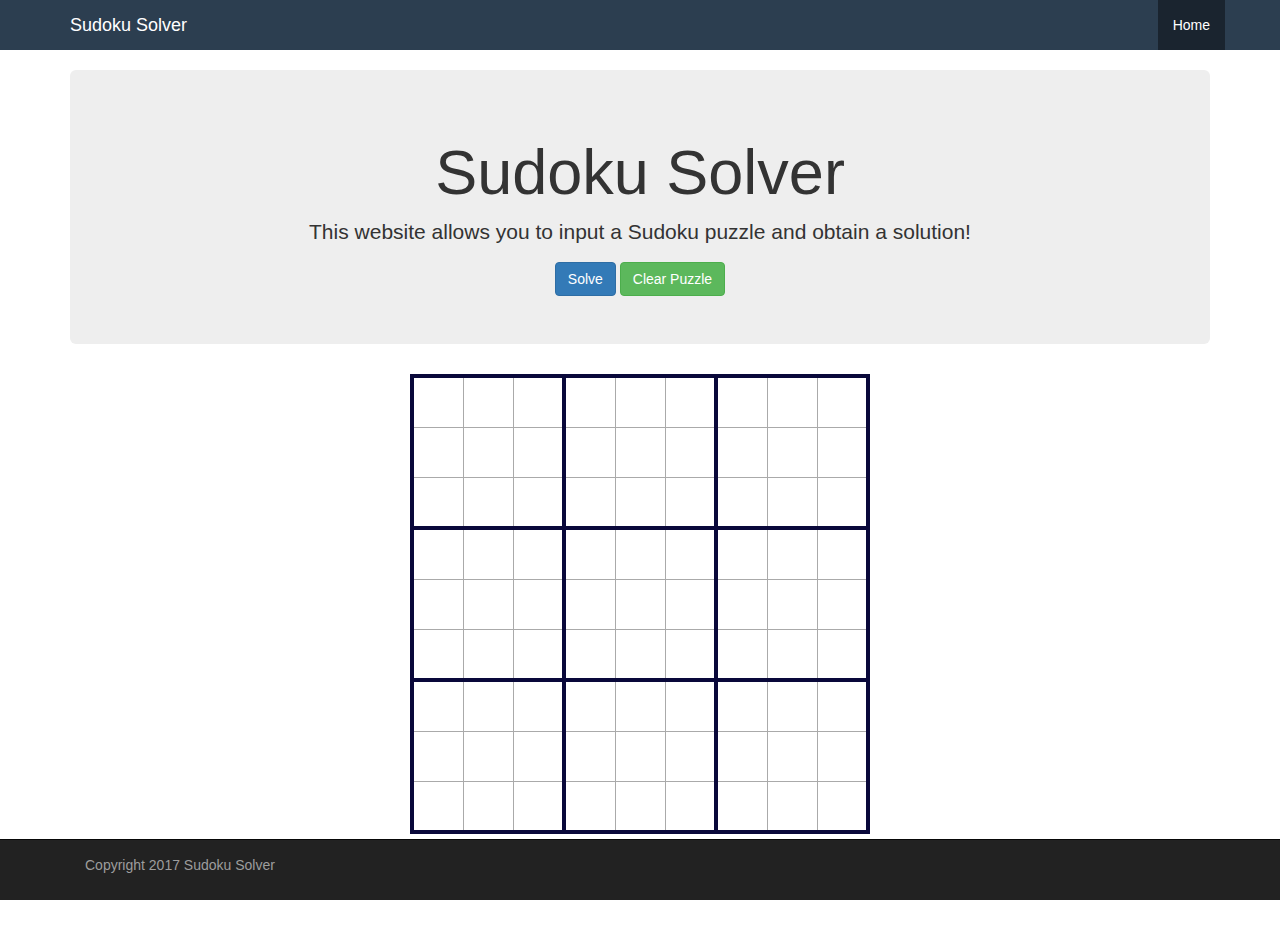
<file: index.html>
<!DOCTYPE html>
<html lang="en">
  <head>
    <meta charset="utf-8">
    <meta http-equiv="X-UA-Compatible" content="IE=edge">
    <meta name="viewport" content="width=device-width, initial-scale=1">
    <!-- The above 3 meta tags *must* come first in the head; any other head content must come *after* these tags -->
    <title>Sudoku Solver</title>

    <!-- Bootstrap -->
	<link href="css/bootstrap.min.css" rel="stylesheet">
	<link href="css/custom.css" rel="stylesheet">
	<link href="http://netdna.bootstrapcdn.com/font-awesome/4.0.3/css/font-awesome.css" rel="stylesheet">
	

    <!-- HTML5 shim and Respond.js for IE8 support of HTML5 elements and media queries -->
    <!-- WARNING: Respond.js doesn't work if you view the page via file:// -->
    <!--[if lt IE 9]>
      <script src="https://oss.maxcdn.com/html5shiv/3.7.3/html5shiv.min.js"></script>
      <script src="https://oss.maxcdn.com/respond/1.4.2/respond.min.js"></script>
    <![endif]-->
  </head>
  <body>
	
	<!--Navigation Bar-->
	<div class="navbar navbar-default navbar-fixed-top" role="navigation">
	    <div class="container">
			<div class="navbar-header">
				<button type="button" class="navbar-toggle" data-toggle="collapse" data-target=".navbar-collapse">
					<span class="sr-only">Toggle Navigation</span>
					<span class="icon-bar"></span>
					<span class="icon-bar"></span>
					<span class="icon-bar"></span>				
				</button>
				
			  <a class="navbar-brand" href="index.html">Sudoku Solver</a>
			</div>
			<div class="navbar-collapse collapse">
				<ul class="nav navbar-nav navbar-right">
					<li class="active"><a href="index.html">Home</a></li>
				</ul>			
			</div> <!-- /.nav-collapse -->
	    </div>
	</div>
	
	<div class="container">
		<div class="jumbotron text-center">
			<h1>Sudoku Solver</h1>
			<p>This website allows you to input a Sudoku puzzle and obtain a solution!</p>
			<a href="#" id='solveButton' class="btn btn-primary">Solve</a>
			<a href="#" id='clearPuzzle' class="btn btn-success">Clear Puzzle</a>
			<br class="error"></br>
			<span id="errorMessage" class="error"></span>
		</div>
		<div class="row">
			<div class="col-md-2">
			</div>
			<div class="col-md-8">
				<table class="sudoku"></table>				
			</div>
			<div class="col-md-2">
			</div>
		</div>
	</div>
	
	<!-- Fixed footer -->
	<div class="navbar navbar-inverse navbar-fixed-bottom" role="navigation">
		<div class="container">
			<div class="navbar-text pull-left">
				<p>Copyright 2017 Sudoku Solver</p>
			</div>
			<div class="navbar-text pull-right">
				<!--
				<a href="#"><i class="fa fa-facebook-square fa-2x"></i></a>				
				<a href="#"><i class="fa fa-twitter fa-2x"></i></a>
				<a href="#"><i class="fa fa-google-plus fa-2x"></i></a>
				-->
			</div>
		</div>
	</div>

    <!-- jQuery (necessary for Bootstrap's JavaScript plugins) -->
    <script src="https://ajax.googleapis.com/ajax/libs/jquery/1.12.4/jquery.min.js"></script>
    <!-- Include all compiled plugins (below), or include individual files as needed -->
    <script src="js/bootstrap.min.js"></script>
	<script src="sudoku.js"></script>
  </body>
</html>
</file>
<file: css/custom.css>
.navbar-text > a {
	color: inherit;
	text-decoration: none;
}

body {
	padding-top: 70px;
	padding-bottom: 100px;
}

.navbar-default {
	background-color: #2C3E50;
	border-color: #FFFFFF;
	color: #FFFFFF;
}

.navbar-default .navbar-brand {
	color: #FFFFFF;
}

.navbar-default .navbar-brand:hover,
.navbar-default .navbar-brand:focus {
	color: #18BC9C;
	background-color: transparent;
}

.navbar-default .navbar-nav > li > a {
	color: #FFFFFF;
}

.navbar-default .navbar-nav> .active > a,
.navbar-default .navbar-nav> .active > a:hover,
.navbar-default .navbar-nav> .active > a:focus {
	color: #FFFFFF;
	background-color: #1A242F;
}

.navbar-default .navbar-nav > li > a:hover,
.navbar-default .navbar-nav > li > a:focus {
	color: #18BC9C;
}

.navbar-default .navbar-nav > .open > a,
.navbar-default .navbar-nav > .open > a:hover,
.navbar-default .navbar-nav > .open > a:focus {
	background-color: #1A242F;
	color: #FFFFFF;
}

.btn-default {
	background-color: #95A5A6;
	border-color: #95A5A6;
	color: #FFFFFF;
}


/*Primary*/
table {
	display: table;
	border: solid #09083a 2px;
	white-space: normal;
    line-height: normal;
    font-weight: normal;
    font-size: medium;
    font-style: normal;
    color: -internal-quirk-inherit;
    text-align: start;
    font-variant: normal normal;
	margin: 0 auto;
}

.innerTable {
	border: solid #09083a 2px;
}

.sudokuCell {
	border: solid #AAAAAA 1px;
	color: black;
	width: 50px;
    height: 50px;
    vertical-align: middle;
    text-align: center;
    font-size: 18pt;
    font-family: times,serif;
}

.cellInput {
	font-size: 24pt;
	-webkit-appearance: none;
    outline: none;
    border: solid 0 #fff;
    text-align: center;
    margin: 0;
    width: 24pt;
}

.generatedSolution {
	color: blue;
}

#errorMessage {
	color: red;
}

.error {
	display: none;
}
</file>
